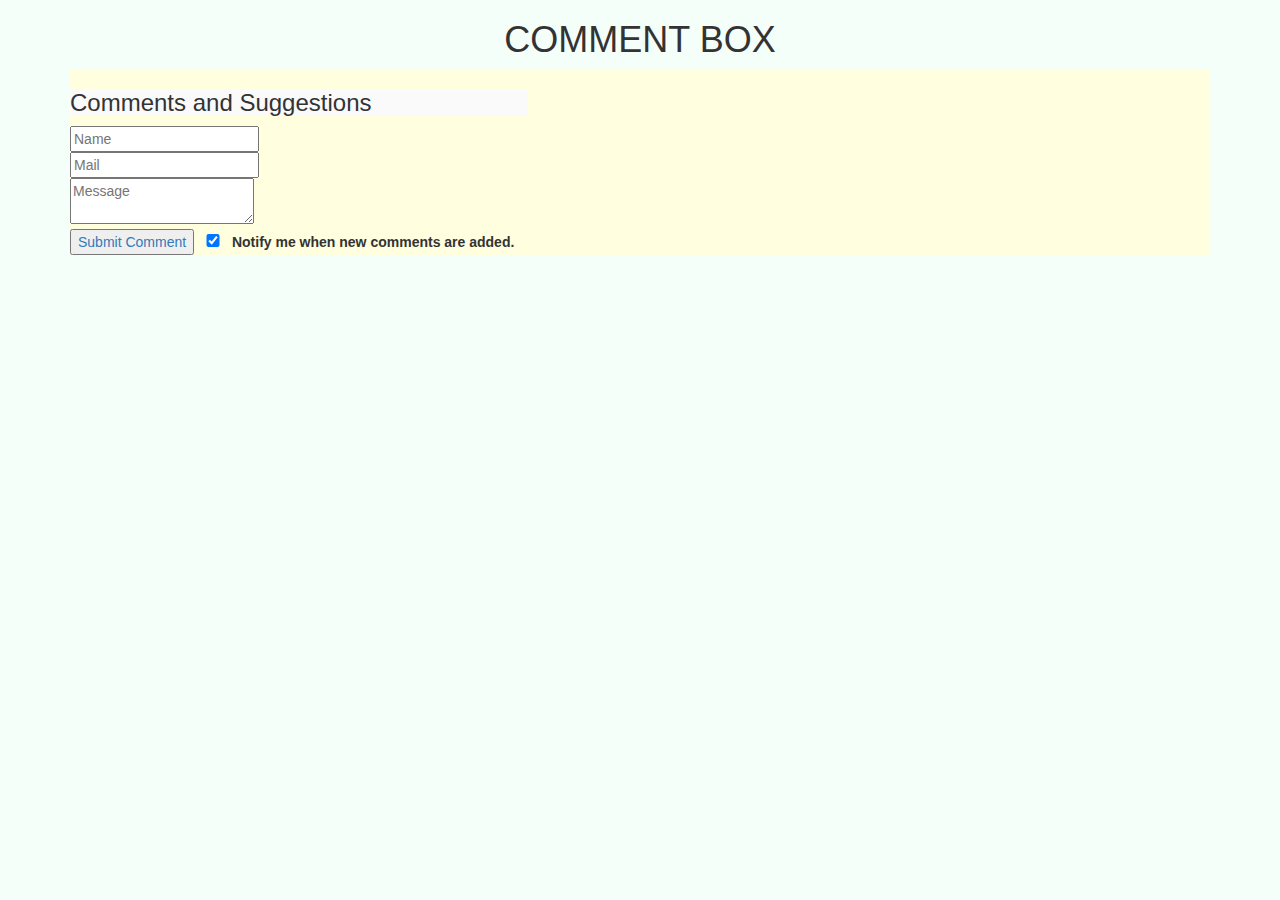
<file: pages/Comment_Box.html>
<!DOCTYPE html>
<html lang="en">
<head>
	<meta charset = "utf-8">
	<meta name = "viewport" content = "width=device-width, initial-scale=1">
	<title>Comment Box</title>
    <link href="bootstrap-3.3.7-dist\css\bootstrap.min.css" rel="stylesheet">
    <script src="https://ajax.googleapis.com/ajax/libs/jquery/3.2.1/jquery.min.js"></script>
    <script src="bootstrap-3.3.7-dist\js\bootstrap.min.js"></script>
    <link rel="stylesheet" type="text/css" href="file:///c:/Users/USER/Desktop/Jay/TedX/Style_cmtbx.css">
	<link href='http://fonts.googleapis.com/css?family=Roboto' rel='stylesheet' type='text/css'>
</head>
<body style="background-color:mintcream;">
	<div class="container">

		<h1 align="center">COMMENT BOX</h1>																			
		<div id="wrap">
			<div id="main" style="background-color: lightyellow">
				<div class="row">
					<div class="col-md-5">											
						<h3 class="heading" style="background-color: #fafafa">Comments and Suggestions</h3>
					</div>
					<div class="col-md-7">
						<div id="line">
						</div>
					</div>
				</div>
			</div>

			<div id='form' style="background-color: lightyellow">
				<div class="row">
					<div class="col-md-12">
						<form method="get" id="commentform" action="send.php">																
							<div id="comment-name" class="form-row">
								<input type = "text" placeholder = "Name" name = "name"  id = "name" >							
							</div>
							<div id="comment-email" class="form-row">
								<input type = "email" placeholder = "Mail" name = "email"  id = "email">					
							</div>
							<div id="comment-message" class="form-row">
								<textarea name = "comment" placeholder = "Message" id = "comment" ></textarea>					
							</div>
							<a href="Thank_You.html">																			
								<input type="submit" name="submit" id="commentSubmit" value="Submit Comment" formaction="Thank_You.html">		
							</a>
							<input style="width: 30px" type="checkbox" value="1" name="subscribe" id="subscribe" checked="checked">		
							<p1><b>Notify me when new comments are added.</b></p1>
						</form>
					</div>
				</div>
			</div>
		</div>
	</div>
</body>
</html>
</file>
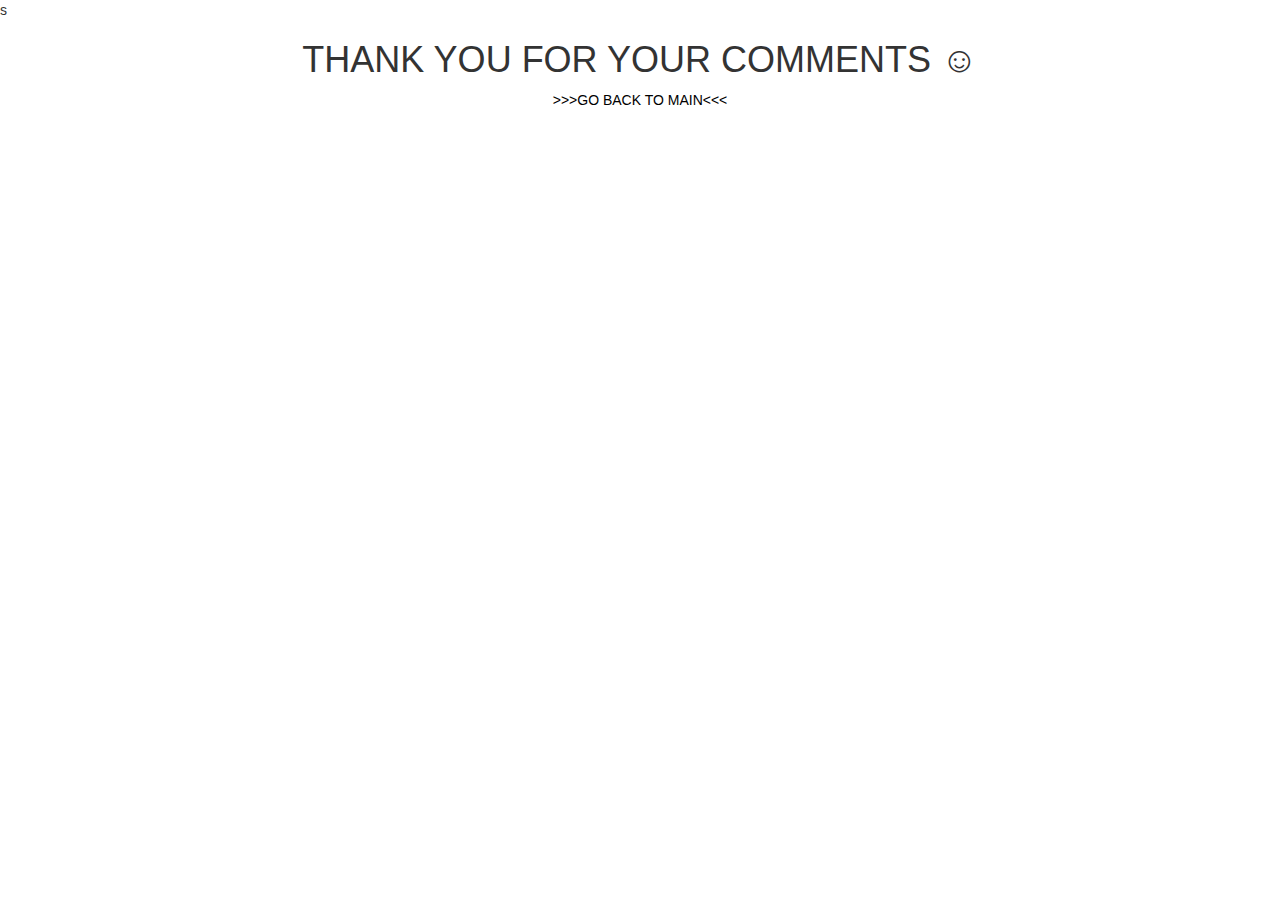
<file: pages/Thank_You.html>
<!--Peerachai  Banyongrakkul  Sec.1  5988070-->
<!DOCTYPE html>
<html>
<head>
	<meta charset="utf-8"> 
    <meta name="viewport" content="width=device-width, initial-scale=1">
    <title>Thank You</title>
    <link href="bootstrap-3.3.7-dist\css\bootstrap.min.css" rel="stylesheet">
    <script src="https://ajax.googleapis.com/ajax/libs/jquery/3.2.1/jquery.min.js"></script>
    <script src="bootstrap-3.3.7-dist\js\bootstrap.min.js"></script>s
</head>
<body>
	<div class="container-fluid">
        <div class="row">
            <div class="col-md-12 col-sm-6 col-xs-4">
                <center><h1> THANK YOU FOR YOUR COMMENTS &#9786</h1></center>
                <center><a href="file:///c:/Users/USER/Desktop/Jay/TedX/index.html#/" style="color: black">>>>GO BACK TO MAIN<<<</a></center>                         <!--Button for hyperlink to link to next page-->
            </div>
        </div>
	</div>
</body>
</html>
</file>
